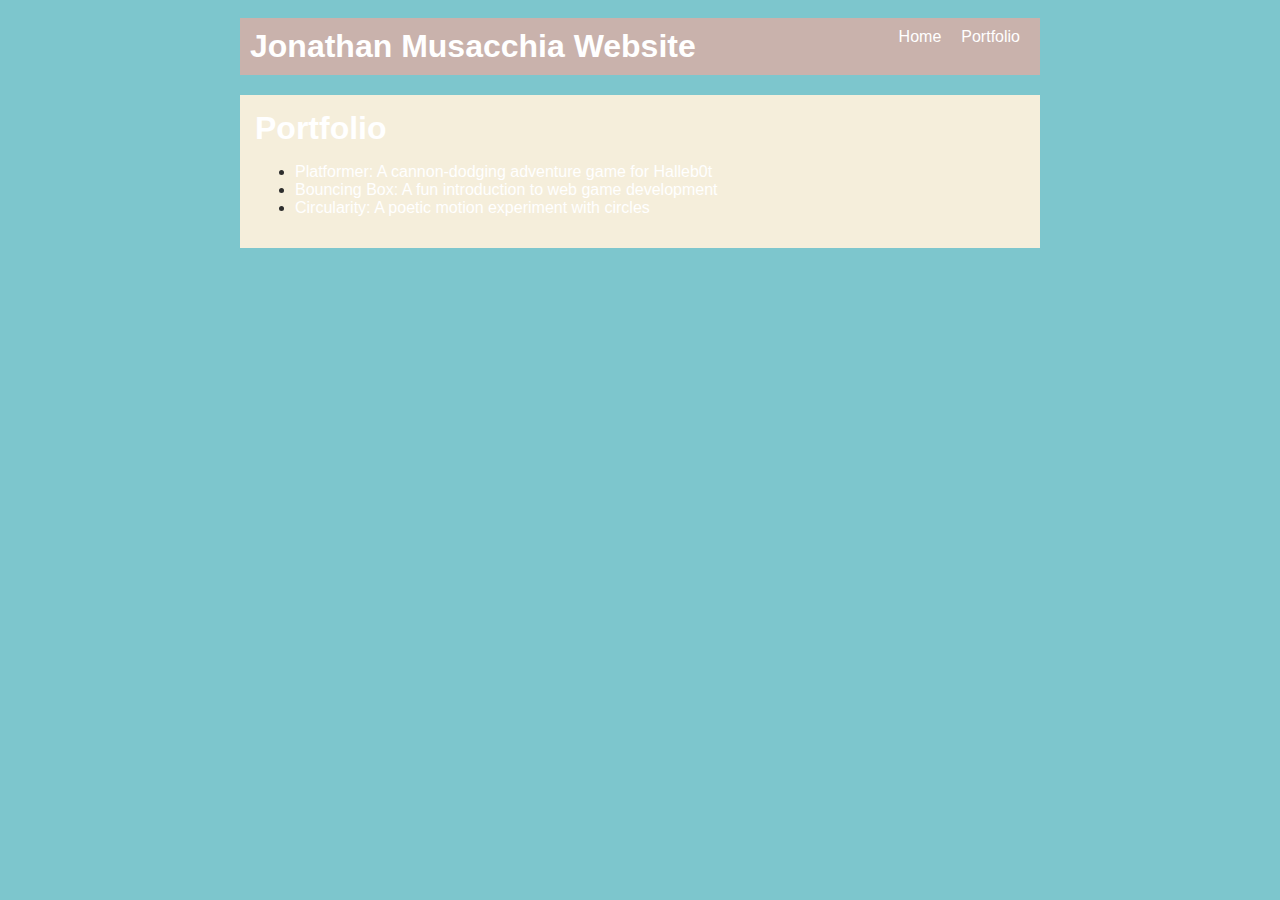
<file: portfolio.html>
<!DOCTYPE html>
<html>
  <head>
    <title>My Awesome Website</title>
    <link rel="stylesheet" href="style.css" />
  </head>

  <body>
    <!-- All content goes here -->
    <div id="all-contents">
      <nav>
        <h1>Jonathan Musacchia Website</h1>
        <ul id="nav-ul">
          <li class="nav-li">
            <a href="index.html">Home</a>
          </li>
          <li class="nav-li">
            <a href="portfolio.html">Portfolio</a>
          </li>
        </ul>
      </nav>

      <main>
        <div class="content">
          <h1>Portfolio</h1>
          <ul id="portfolio">
            <li>
              <a href="fsd-projects/platformer/"
                >Platformer: A cannon-dodging adventure game for Halleb0t</a
              >
            </li>
            <li>
              <a href="fsd-projects/bouncing-box/"
                >Bouncing Box: A fun introduction to web game development</a
              >
            </li>
            <li>
              <a href="fsd-projects/circularity/"
                >Circularity: A poetic motion experiment with circles</a
              >
            </li>
          </ul>
        </div>
      </main>
    </div>
  </body>
</html>
</file>
<file: style.css>
body {
    background: rgb(125, 198, 205);
    color: rgb(45, 45, 45);
    padding: 10px;
    font-family: Arial, sans-serif;
}

#all-contents {
    max-width: 800px;
    margin: auto;
}

/* navigation menu */
nav {
    background: rgb(201, 178, 172);
    margin: 0 auto;
    display: flex;
    padding: 10px;
    margin-bottom: 20px;
}

h1 {
    display: flex;
    align-items: center;
    color: white;
    flex: 1;
    margin: 0;
}

#nav-ul {
    list-style-type: none;
    margin: 0;
    padding: 0;
    display: flex;
}

.nav-li {
    display: inline-block;
    padding: 0 10px;
}

a {
    text-decoration: none;
    color: #fff;
}

/* main container area beneath menu */
main {
    background: rgb(245, 238, 219);
    display: flex;
    margin-top: 20px;
}

.sidebar {
    margin-right: 25px;
    padding: 10px;
}

.sidebar-img {
    width: 200px;
}

.content {
    flex: 1;
    padding: 15px;
}

/* interests section styles */
#interests {
    border: 4px silver ridge;
    padding: 8px;
    margin-top: 20px;
}

h2, h3 {
    margin: 0px;
}
</file>
